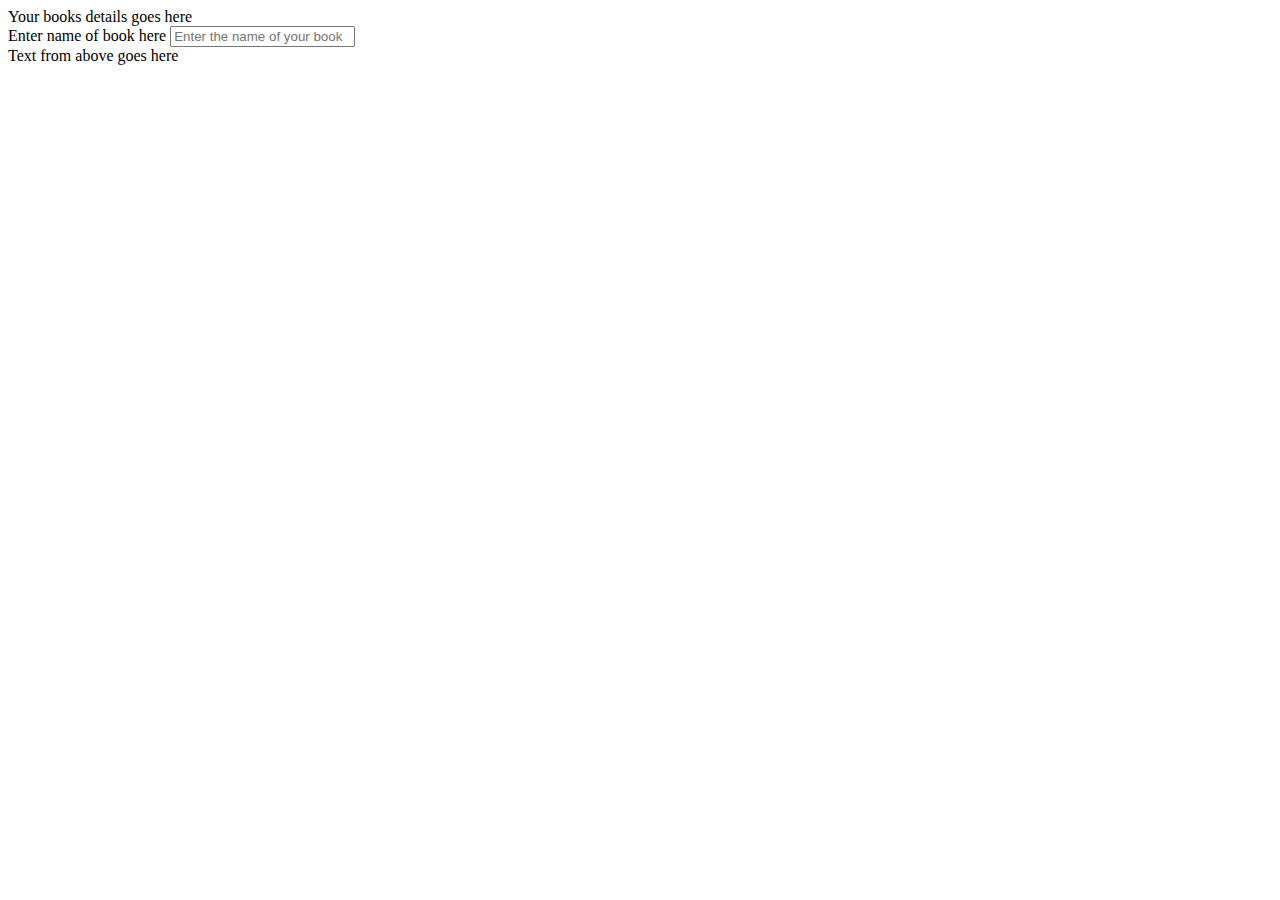
<file: templates/index.html>
<!doctype html>
<html lang="en">

<head>
         <meta charset="utf-8">
         <meta name="viewport" content="width=device-width, initial-scale=1">
         <title>BookMark Your Reads</title>
         <link href="https://cdn.jsdelivr.net/npm/bootstrap@5.3.0-alpha3/dist/css/bootstrap.min.css" rel="stylesheet"
                  integrity="sha384-KK94CHFLLe+nY2dmCWGMq91rCGa5gtU4mk92HdvYe+M/SXH301p5ILy+dN9+nJOZ"
                  crossorigin="anonymous">
</head>

<body>
         <div class="container-md">Your books details goes here
                  <div class="mb-3 mt-3">
                           <label for="exampleFormControlInput1" class="form-label">Enter name of book here</label>
                           <input type="text" class="form-control" id="exampleFormControlInput1"
                                    placeholder="Enter the name of your book">
                  </div>
                  <div class="mb-3">
                           Text from above goes here
                  </div>
         </div>

         <script src="https://cdn.jsdelivr.net/npm/bootstrap@5.3.0-alpha3/dist/js/bootstrap.bundle.min.js"
                  integrity="sha384-ENjdO4Dr2bkBIFxQpeoTz1HIcje39Wm4jDKdf19U8gI4ddQ3GYNS7NTKfAdVQSZe"
                  crossorigin="anonymous"></script>
</body>

</html>
<script src="https://cdn.jsdelivr.net/npm/bootstrap@5.3.0-alpha3/dist/js/bootstrap.bundle.min.js"
         integrity="sha384-ENjdO4Dr2bkBIFxQpeoTz1HIcje39Wm4jDKdf19U8gI4ddQ3GYNS7NTKfAdVQSZe"
         crossorigin="anonymous"></script>
</body>

</html>
</file>
